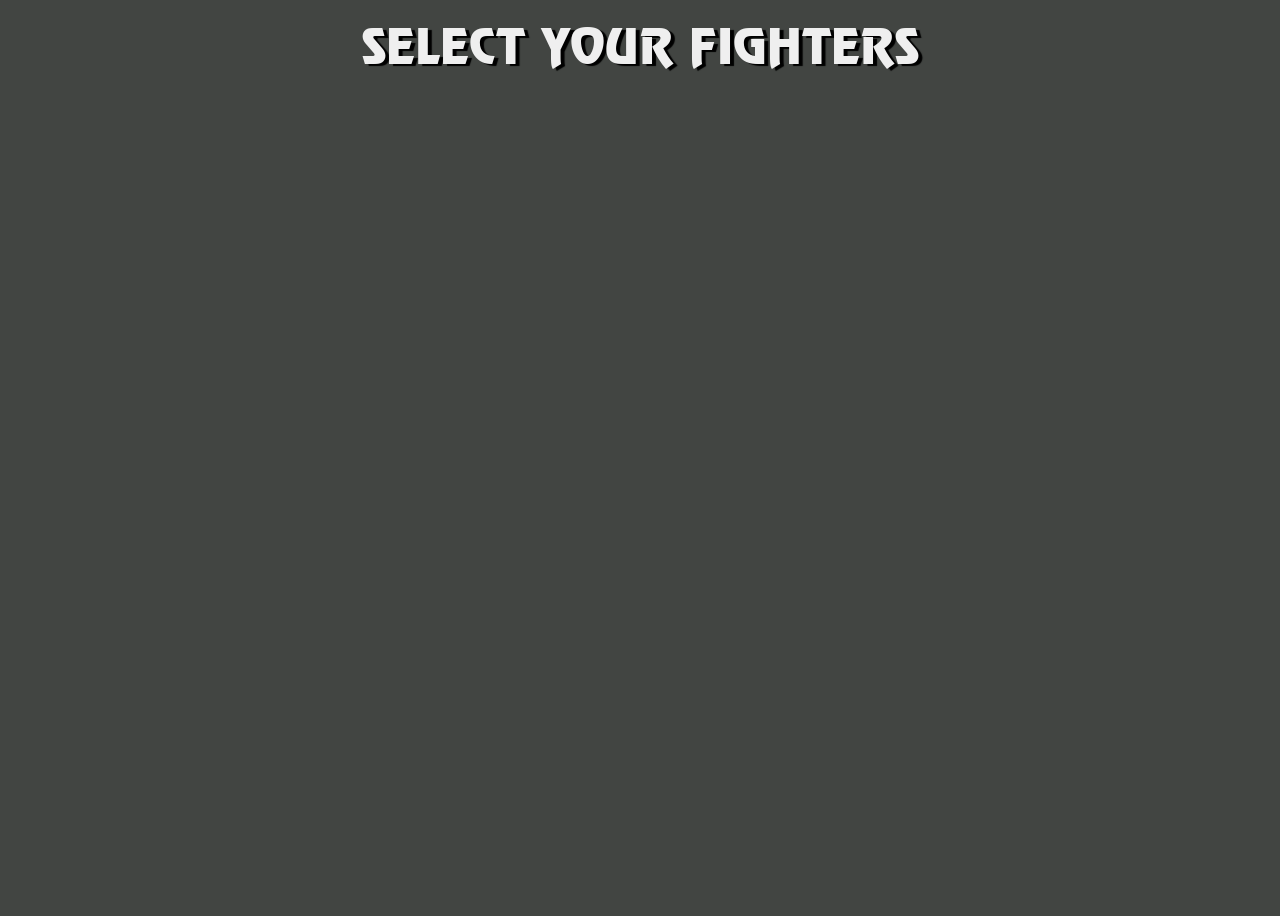
<file: index.html>
<!doctype html>
<html lang="en">
<head>
    <meta charset="UTF-8">
    <meta name="viewport"
          content="width=device-width, user-scalable=no, initial-scale=1.0, maximum-scale=1.0, minimum-scale=1.0">
    <meta http-equiv="X-UA-Compatible" content="ie=edge">
    <title>Mortal Kombat</title>
    <link rel="stylesheet" href="index.css">
</head>
<body>
<div class="root">
    <div class="title">
        SELECT YOUR FIGHTERS
    </div>
    <div class="player"></div>
    <div class="parent"></div>

    <script src="index.js"></script>
</div>
</body>
</html>
</file>
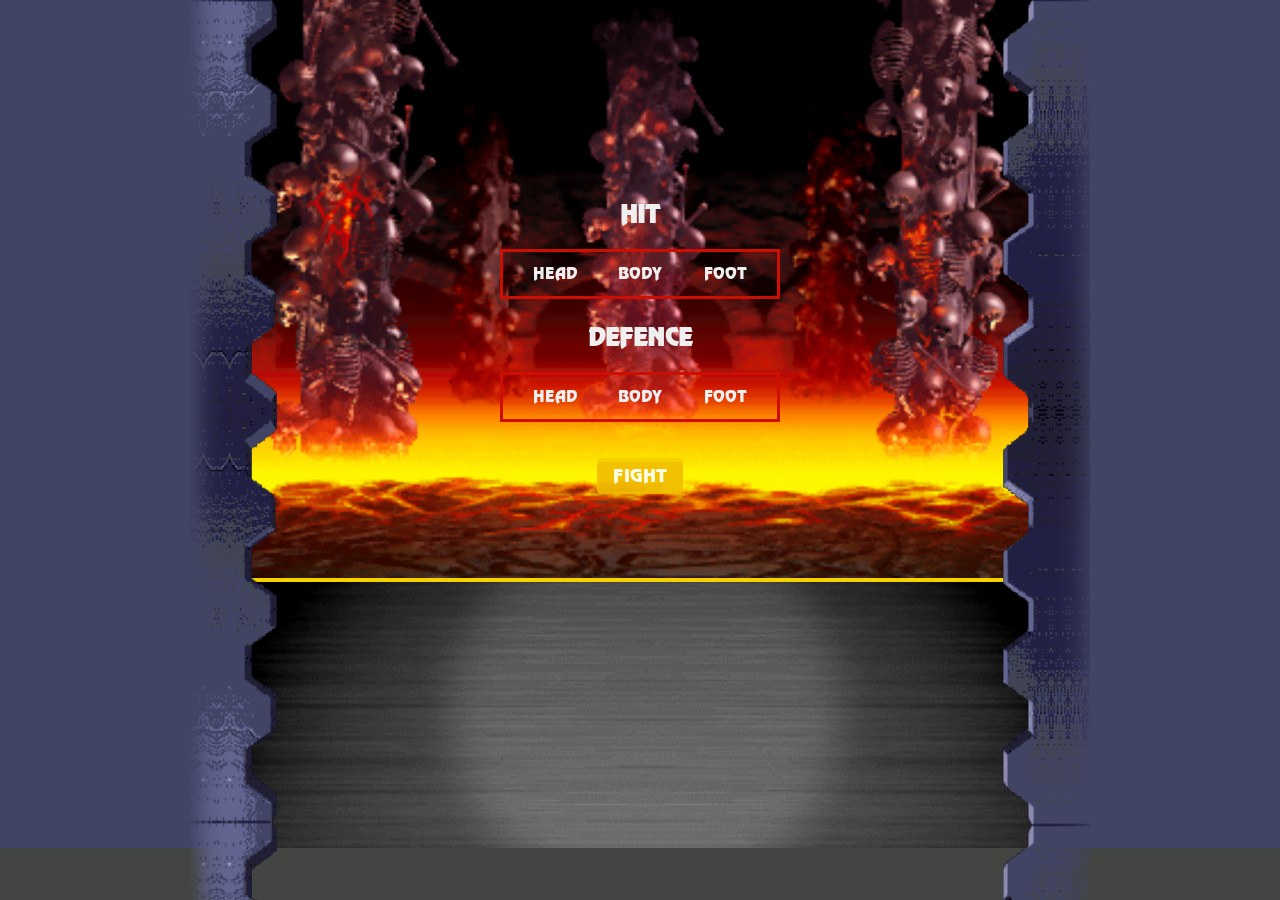
<file: arenas.html>
<!doctype html>
<html lang="en">
<head>
    <meta charset="UTF-8">
    <meta name="viewport"
          content="width=device-width, user-scalable=no, initial-scale=1.0, maximum-scale=1.0, minimum-scale=1.0">
    <meta http-equiv="X-UA-Compatible" content="ie=edge">
    <title>MK - JSMarathon - Arenas</title>
    <link rel="stylesheet" href="style.css">
    <script defer src="main.js" type="module"></script>
</head>
<body>
    <div class="root">
        <div class="arenas arena1">
            <form class="control">
                <div class="inputWrap">
                    <h2>HIT</h2>
                    <div class="ul">
                        <input type="radio" name="hit" value="head" id="headHit" required>
                        <label for="headHit">
                            <span>HEAD</span>
                        </label>
                        <input type="radio" name="hit" value="body" id="bodyHit" required>
                        <label for="bodyHit">
                            <span>BODY</span>
                        </label>
                        <input type="radio" name="hit" value="foot" id="footHit" required>
                        <label for="footHit">
                            <span>FOOT</span>
                        </label>
                    </div>
                </div>
                <div class="inputWrap">
                    <h2>defence</h2>
                    <div class="ul">
                        <input type="radio" name="defence" value="head" id="headDefence" required>
                        <label for="headDefence">
                            <span>HEAD</span>
                        </label>
                        <input type="radio" name="defence" value="body" id="bodyDefence" required>
                        <label for="bodyDefence">
                            <span>BODY</span>
                        </label>
                        <input type="radio" name="defence" value="foot" id="footDefence" required>
                        <label for="footDefence">
                            <span>FOOT</span>
                        </label>
                    </div>
                </div>
                <div class="buttonWrap">
                    <button class="button" type="submit">
                        Fight
                    </button>
                </div>
              </form>
        </div>
        <div class="chat"></div>
        <div class="wall-left"></div>
        <div class="wall-right"></div>
    </div>
</body>
</html>
</file>
<file: index.css>
@font-face {
    font-family: 'Mortal Kombat 3';
    src: url('./assets/fonts/MortalKombat3-Regular.eot');
    src: url('./assets/fonts/MortalKombat3-Regular.eot?#iefix') format('embedded-opentype'),
    url('./assets/fonts/MortalKombat3-Regular.woff2') format('woff2'),
    url('./assets/fonts/MortalKombat3-Regular.woff') format('woff'),
    url('./assets/fonts/MortalKombat3-Regular.ttf') format('truetype');
    font-weight: normal;
    font-style: normal;
    font-display: swap;
}


*, *:before, *:after {
    box-sizing: border-box;
}

body {
    background-color: #424542;
}

.root {
    display: flex;
    justify-content: center;
    align-items: center;
    flex-direction: column;
    padding-top: 30px;
    min-height: 100vh;
    min-width: 100vh;
    background-size: contain;
    background-position: center;
    position: relative;
}

.title {
    position: absolute;
    font-family: "Mortal Kombat 3";
    font-size: 48px;
    color: #FFF;
    top: 10px;
    left: 50%;
    color: #efefef;
    text-shadow: 4px 2px 1px #000;
    transform: translate(-50%, 0);
    white-space: nowrap;
}

.player {
    position: absolute;
    width: 210px;
    height: 367px;
    z-index: 3;
    bottom: 44px;
    left: 50%;
    margin-left: -105px;
    transform: translate(-205%, 0px);
}

.player img {
    max-width: 100%;
    max-height: 100%;
    height: 100%;
}

.parent {
    display: grid;
    grid-template-columns: repeat(7, 1fr);
    grid-template-rows: repeat(4, 1fr);
    grid-column-gap: 0px;
    grid-row-gap: 0px;
}

.div1 { grid-area: 1 / 1 / 2 / 2; }
.div2 { grid-area: 1 / 2 / 2 / 3; }
.div3 { grid-area: 1 / 3 / 2 / 4; }
.div4 { grid-area: 1 / 4 / 2 / 5; }
.div5 { grid-area: 1 / 5 / 2 / 6; }
.div6 { grid-area: 1 / 6 / 2 / 7; }
.div7 { grid-area: 1 / 7 / 2 / 8; }
.div8 { grid-area: 2 / 1 / 3 / 2; }
.div9 { grid-area: 2 / 2 / 3 / 3; }
.div10 { grid-area: 2 / 3 / 3 / 4; }
.div11 { grid-area: 2 / 4 / 3 / 5; }
.div12 { grid-area: 2 / 5 / 3 / 6; }
.div13 { grid-area: 2 / 6 / 3 / 7; }
.div14 { grid-area: 2 / 7 / 3 / 8; }
.div15 { grid-area: 3 / 2 / 4 / 3; }
.div16 { grid-area: 3 / 3 / 4 / 4; }
.div17 { grid-area: 3 / 4 / 4 / 5; }
.div18 { grid-area: 3 / 5 / 4 / 6; }
.div19 { grid-area: 3 / 6 / 4 / 7; }
.div20 { grid-area: 4 / 2 / 5 / 3; }
.div21 { grid-area: 4 / 3 / 5 / 4; }
.div22 { grid-area: 4 / 4 / 5 / 5; }
.div23 { grid-area: 4 / 5 / 5 / 6; }
.div24 { grid-area: 4 / 6 / 5 / 7; }

.row {
    display: flex;
    position: relative;
    z-index: 1;
}

.row:hover {
    z-index: 2;
}
.character {
    width: 137px;
    height: 176px;
    position: relative;
    z-index: 1;
    cursor: pointer;
}

.character:hover,
.character.active {
    z-index: 2;
}

.character:hover:before,
.character.active:before {
    content: "";
    display: block;
    width: calc(100% + 4px);
    height: calc(100% + 4px);
    top: -2px;
    left: -2px;
    position: absolute;
    border: 14px solid #21aa21;
}
.character.disabled {
    cursor: default;
}
.character.disabled:hover:before {
    display: none;
}

.character img {
    width: 100%;
}
</file>
<file: style.css>
@font-face {
    font-family: 'Mortal Kombat 3';
    src: url('./assets/fonts/MortalKombat3-Regular.eot');
    src: url('./assets/fonts/MortalKombat3-Regular.eot?#iefix') format('embedded-opentype'),
    url('./assets/fonts/MortalKombat3-Regular.woff2') format('woff2'),
    url('./assets/fonts/MortalKombat3-Regular.woff') format('woff'),
    url('./assets/fonts/MortalKombat3-Regular.ttf') format('truetype');
    font-weight: normal;
    font-style: normal;
    font-display: swap;
}


*,
*:before,
*:after {
    box-sizing: border-box;
}

html {
    margin: 0;
    padding: 0;
}

body {
    background-color: #424542;
    margin: 0;
    padding: 0;
}

.root {
    display: flex;
    justify-content: center;
    width: 100%;
    flex-direction: column;
    align-items: center;
    position: relative;
    background: #424466;
}

.wall-left {
    position: absolute;
    width: 87px;
    background-image: url(assets/wall-left.png);
    min-height: 100vh;
    background-size: contain;
    background-repeat: repeat-y;
    top: 0;
    z-index: 100;
    left: 50%;
    transform: translate(-450px, 0px);
    height: 100%;
}

.wall-right {
    position: absolute;
    width: 87px;
    background-image: url(./assets/wall-right.png);
    min-height: 100vh;
    background-size: contain;
    background-repeat: repeat-y;
    top: 0;
    z-index: 100;
    right: 50%;
    transform: translate(450px, 0px);
    height: 100%;
}

.arenas {
    width: 786px;
    height: 578px;
    background-size: cover;
    background-position: center;
    background-repeat: no-repeat;
    position: relative;
    display: flex;
}

.arenas.arena1 {
    background-image: url(./assets/scorpions-lair-arenas.png);
}

.arenas.arena2 {
    background-image: url(./assets/the-cave.png);
}

.arenas.arena3 {
    background-image: url(./assets/jade-s-desert.png);
}

.arenas.arena4 {
    background-image: url(./assets/scislac-busorez.png);
}

.arenas.arena5 {
    background-image: url(./assets/waterfront.png);
}

.player1,
.player2 {
    width: 50%;
    position: relative;
}

.progressbar {
    width: 295px;
    border: 4px solid #f5d100;
    position: absolute;
    top: 59px;
    height: 28px;
    background-color: #cd0e03;
    display: flex;
}

.player1 .progressbar {
    left: 38px;
}

.player2 .progressbar {
    right: 38px;
    flex-direction: row-reverse;
}

.extralife {
    width: 90px;
    border: 2px solid #f5d100;
    position: absolute;
    top: 85px;
    height: 12px;
    background-color: #cd0e03;
    display: flex;
}

.player1 .extralife {
    left: 38px;
}

.player2 .extralife {
    right: 38px;
    flex-direction: row-reverse;
}

.extralife .life {
    background: #00d600;
}

.life {
    background-color: #0431f9;
    height: 100%;
    width: 90%;
}

.name {
    position: absolute;
    font-family: 'Mortal Kombat 3';
    font-size: 26px;
    line-height: 20px;
    letter-spacing: 2px;
    color: #efefef;
    top: 0;
    text-transform: uppercase;
}

.player1 .name {
    left: 5px;
}

.player2 .name {
    right: 5px;
}

.chat {
    width: 786px;
    height: 30vh;
    background-image: url(./assets/versus.png);
    background-size: cover;
    background-position: center;
    border-top: 4px solid #f5d100;
    padding: 6px 40px;
    overflow: scroll;
    color: white;
    font-family: Arial;
}

.character {
    position: absolute;
    bottom: 20px;
    width: 150px;
    height: 268px;
}

.player1 .character {
    left: 60px;
}

.player2 .character {
    right: 60px;
}

.player2 .character img {
    transform: scaleX(-1) translate(50%, 0);
}

.character img {
    height: 100%;
    position: absolute;
    bottom: 0;
    left: 50%;
    transform: translate(-50%, 0);
}

.fight {
    position: absolute;
    z-index: 100;
    top: 30%;
    width: 300px;
    left: 50%;
    transform: translate(-50%, 0%);
}

.fight img {
    width: 100%;
}

.button {
    display: block;
    position: relative;
    padding: 0 16px;
    height: 36px;
    color: white;
    font-size: 18px;
    text-transform: uppercase;
    background-color: #f5d100;
    border: none;
    margin-top: 0;
    margin-left: auto;
    margin-right: auto;
    border-radius: 4px;
    box-sizing: border-box;
    cursor: pointer;
    font-family: "Mortal Kombat 3";
    outline: none;
}
.button::after {
    content: "";
    position: absolute;
    width: 100%;
    height: 100%;
    top: 4px;
    left: 0;
    background-color: #cd0e03;
    border-radius: 4px;
    z-index: -1;
}
.button:hover {
    background-color: #f5d100;
}
.button:active {
    top: 2px;
}
.button:active::after {
    top: 1px;
}

.button:disabled {
    opacity: .9;
    cursor: not-allowed;
}

.button:disabled:after {
    opacity: .1;
}

.button:disabled:active {
    top: 0px;
}

.button:disabled:active::after {
    top: 4px;
}

.loseTitle {
    position: absolute;
    top: 22%;
    left: 50%;
    font-size: 36px;
    transform: translate(-50%, 0%);
    text-transform: uppercase;
    z-index: 1000;
    color: white;
    font-family: "Mortal Kombat 3";
    text-shadow: 2px 2px 2px #cd0e03;
}

.reloadWrap {
    position: absolute;
    top: 54px;
    z-index: 1000;
    left: 50%;
    transform: translate(-50%, 0%);
}

.reloadWrap .button {
    margin-top: 0;
}

form:invalid button[class=button] {
    opacity: .9;
    cursor: not-allowed;
}

form:invalid button[class=button]:after {
    opacity: .1;
}

form:invalid button[class=button]:active {
    top: 0px;
}

form:invalid button[class=button]:active::after {
    top: 4px;
}

.control {
    position: absolute;
    width: 200px;
    top: 60%;
    left: 50%;
    transform: translate(-50%, -50%);
    display: flex;
    justify-content: flex-start;
    align-items: center;
    flex-direction: column;
    z-index: 1000;
}

.inputWrap {
    position: relative;
    width: 280px;
    margin-bottom: 24px;
}

.buttonWrap {
    margin-top: 12px;
}

.inputWrap h2 {
    text-align: center;
    margin: 0 auto 20px;
    font-weight: 700;
    font-family: 'Mortal Kombat 3';
    color: #efefef;
    text-transform: uppercase;
}

.ul {
    border: solid 3px #cd0e03;
    height: 50px;
    padding: 0 12px;
    font-family: 'Mortal Kombat 3';
    display: flex;
    justify-content: space-between;
    color: #efefef;
}
.ul label {
    cursor: pointer;
}
.ul label:nth-of-type(2) {
    margin: 0 -4.5px;
}
.ul label span {
    position: relative;
    display: inline-block;
    width: 80px;
    height: 50px;
    line-height: 50px;
    transition: 0.3s;
    text-align: center;
    margin-top: -3px;
}
.ul label span::before {
    position: relative;
    display: block;
    width: 80px;
    height: 50px;
    content: "";
    transform: scaleY(1.2);
    z-index: -1;
    margin-bottom: -50px;
    transition: 0.3s;
}
.ul label span:hover {
    background-color: rgba(107, 185, 240, 0.2);
}

input {
    display: none;
}
input[type=radio]:checked + label > span {
    color: #fff;
    font-weight: 700;
    text-shadow: 0px 2px 2px rgba(0, 0, 0, 0.2);
}
input[type=radio]:checked + label > span::before {
    background: #f5d100;
    box-shadow: 0px 3px 6px 0px rgba(0, 0, 0, 0.2);
}
input[type=radio]:checked + label > span:hover {
    background: none;
}
</file>
